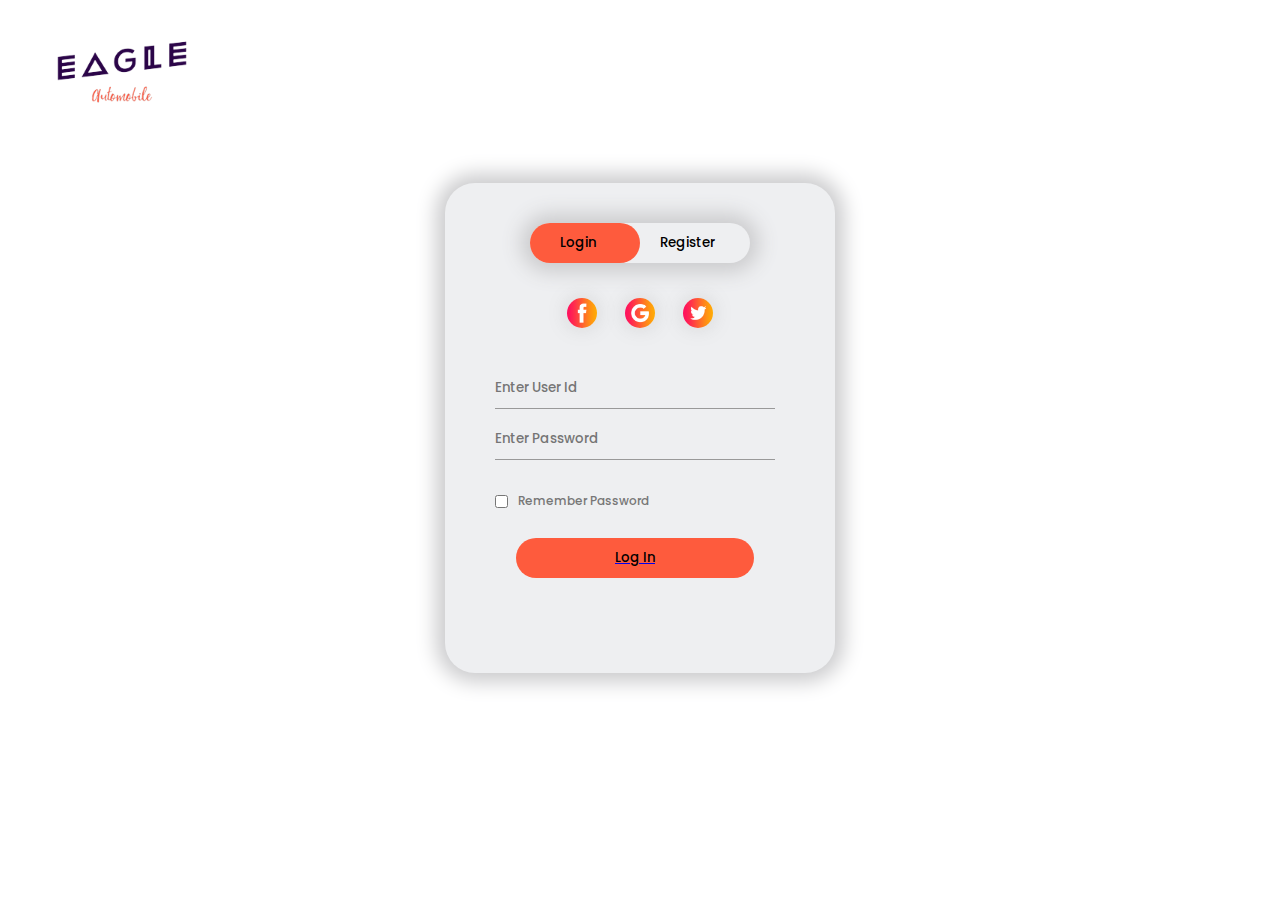
<file: LoginPage/index.html>
<!DOCTYPE html>
<html lang="en">
  <head>
    <meta charset="UTF-8" />
    <meta http-equiv="X-UA-Compatible" content="IE=edge" />
    <meta name="viewport" content="width=device-width, initial-scale=1.0" />
    <title>Login</title>
    <link rel="stylesheet" href="index.css" />

    <link
      rel="stylesheet"
      href="https://cdn.jsdelivr.net/npm/boxicons@latest/css/boxicons.min.css"
    />
  </head>
  <body>
    <div class="hero">
      <a href="#" class="logo"
        ><img
          src="/Images/LogoSample_ByTailorBrands-removebg-preview.png"
          alt=""
      /></a>
      <div class="form-box">
        <div class="button-box">
          <div id="btn"></div>
          <button type="button" class="toggle-btn" onclick="login()">
            Login
          </button>
          <button type="button" class="toggle-btn" onclick="register()">
            Register
          </button>
        </div>
        <div class="social-icons">
          <img src="/Images/fb.png" alt="" />
          <img src="/Images/gp.png" alt="" />
          <img src="/Images/tw.png" alt="" />
        </div>

        <form id="login" class="input-group">
          <input
            type="text"
            class="input-field"
            placeholder="Enter User Id"
            required
          />
          <input
            type="text"
            class="input-field"
            placeholder="Enter Password"
            required
          />
          <input type="checkbox" class="check-box" /><span
            >Remember Password</span
          >
          <a href="/app.html"><button type="submit" class="submit-btn">Log In</button></a>
          
        </form>

        <form id="register" class="input-group">
          <input
            type="text"
            class="input-field"
            placeholder="Enter User Id"
            required
          />
          <input
            type="email"
            class="input-field"
            placeholder="Enter Email"
            required
          />
          <input
            type="text"
            class="input-field"
            placeholder="Enter Password"
            required
          />
          <input type="checkbox" class="check-box" /><span
            >Agree To Terms & Conditions</span
          >
          <a href="/app.html"><button type="submit" class="submit-btn">Register</button></a>
        </form>
      </div>
    </div>
    <script>
      var x = document.getElementById("login");
      var y = document.getElementById("register");
      var z = document.getElementById("btn");

      function register() {
        x.style.left = "-400px";
        y.style.left = "50px";
        z.style.left = "110px";
      }

      function login() {
        x.style.left = "50px";
        y.style.left = "450px";
        z.style.left = "0";
      }
    </script>
  </body>
</html>
</file>
<file: LoginPage/index.css>
@import url("https://fonts.googleapis.com/css2?family=Poppins:wght@200;300;400;500;600;700&display=swap");

* {
  margin: 0;
  padding: 0;
  font-family: "Poppins", sans-serif;
  font-weight: 500;
}

.logo img {
  width: 150px;
  margin-left: 50px;
}

.hero {
  height: 100%;
  width: 100%;
  background-position: center;
  background-size: cover;
  position: absolute;
}

.form-box {
  width: 380px;
  height: 480px;
  position: relative;
  margin: 2% auto;
  background: #eeeff1;
  padding: 5px;
  box-shadow: 0 0 20px 9px #cbcbcd;
  border-radius: 30px;
  overflow: hidden;
}

.button-box {
  font-family: "Poppins", sans-serif;
  width: 220px;
  margin: 35px auto;
  position: relative;
  box-shadow: 0 0 20px 9px #cbcbcd;
  border-radius: 30px;
}

.toggle-btn {
  padding: 10px 30px;
  cursor: pointer;
  background: transparent;
  border: 0;
  outline: none;
  position: relative;
}

#btn {
  top: 0;
  left: 0;
  position: absolute;
  width: 110px;
  height: 100%;
  background: #fe5b3d;
  border-radius: 30px;
  transition: 0.5s;
}

.social-icons {
  margin: 30px auto;
  text-align: center;
}

.social-icons img {
  width: 30px;
  margin: 0 12px;
  box-shadow: 0 0 20px 0 #7f7f7f3d;
  cursor: pointer;
  border-radius: 50%;
}

.input-group {
    top: 180px;
    position: absolute;
    width: 280px;
    transition: 0.5s;
}

.input-field {
    width: 100%;
    padding: 10px 0;
    margin: 5px 0;
    border-left: 0;
    border-right: 0;
    border-top: 0;
    border-bottom: 1px solid #999;
    outline: none;
    background: transparent;
}

.submit-btn{
    width: 85%;
    padding: 10px 30px;
    cursor: pointer;
    display: block;
    margin: auto;
    /* background: linear-gradient(to right, #ff105f,#ffad06); */
    background:  #fe5b3d;
    border: 0;
    outline: none;
    border-radius: 30px;
}

.check-box{
    margin: 30px 10px 30px 0;
}

span{
    color: #777;
    font-size: 12px;
    bottom: 68px;
    position: absolute;
}

#login{
    left: 50px;
}

#register{
    left: 450px;
}
</file>
